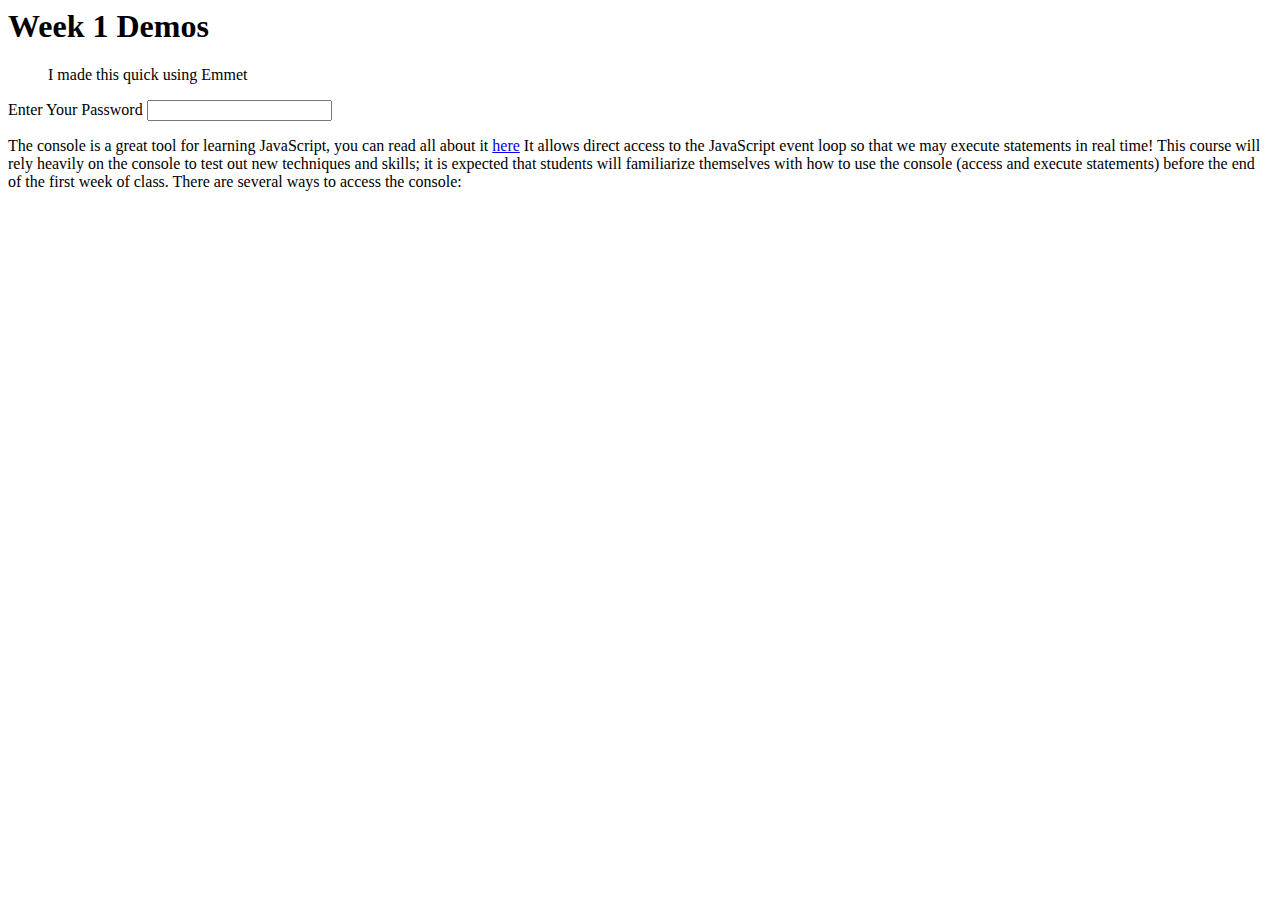
<file: Week01/index.html>
<html>
<head>
    <title>Week 1 Demos</title>
</head>
<body>

    <main>
        <h1>Week 1 Demos</h1>
            <blockquote>I made this quick using Emmet</blockquote>
            Enter Your Password <input type="password" />
            <p>
                The console is a great tool for learning JavaScript, you can read all about it <a href="https://developer.chrome.com/devtools/docs/console" target="blank">here</a> It allows direct access to the JavaScript event loop so that we may execute statements in real time! This course will rely heavily on the console to test out new techniques and skills; it is expected that students will familiarize themselves with how to use the console (access and execute statements) before the end of the first week of class. There are several ways to access the console:           
            </p>
    </main>

</body>
</html>
</file>
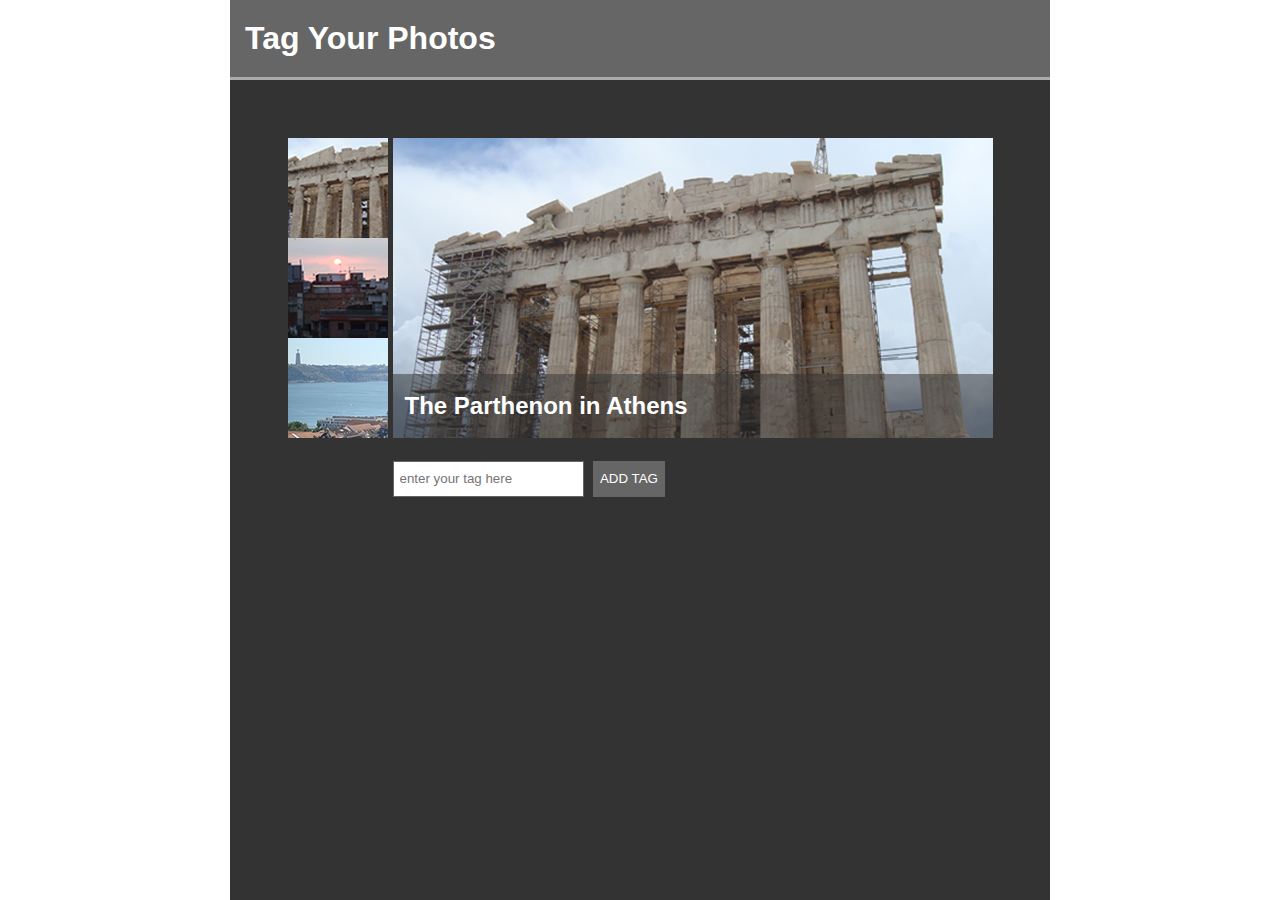
<file: Assign1/editing_Gallery/index.html>
<!DOCTYPE html>
<html lang="en-us">

<head>
  <meta charset="UTF-8" />
  <meta http-equiv="X-UA-Compatible" content="IE=Edge">
  <title>Assignment 1 - Editing Gallery</title>
  <link rel="stylesheet" href="css/main.css">
  <!--[if lt IE 9]>
    <script src="js/html5shiv.js"></script>
  <![endif]-->
</head>

<body>
  <header>
    <h1>Tag Your Photos</h1>
  </header>
  <section class="gallery clearfix">
    <nav>
      <h2 class="hidden">Thumbnails</h2>
      <ul class="thumbnails">
        <li><img src="img/athens_thumb.png" alt="Athens" title="The Parthenon in Athens" data-tags=""></li>
        <li><img src="img/barcelona_thumb.png" alt="Barcelona" title="Sunrise on Barcelona" data-tags=""></li>
        <li><img src="img/lisbon_thumb.png" alt="Lisbon" title="View across Lisbon" data-tags=""></li>
      </ul>
    </nav>
    <div class="editor">
      <h2 class="title">The Parthenon in Athens</h2>
      <img src="img/athens.png" alt="Athens" title="The Parthenon in Athens" />
      <p class="tags"></p>
      <form>
        <input type="text" id="tag" name="tag" placeholder="enter your tag here" />
        <input type="submit" value="add tag" />
      </form>
      <p class="error hidden"></p>
    </div>
  </section>
  <script src="js/main.js"></script>
</body>

</html>
</file>
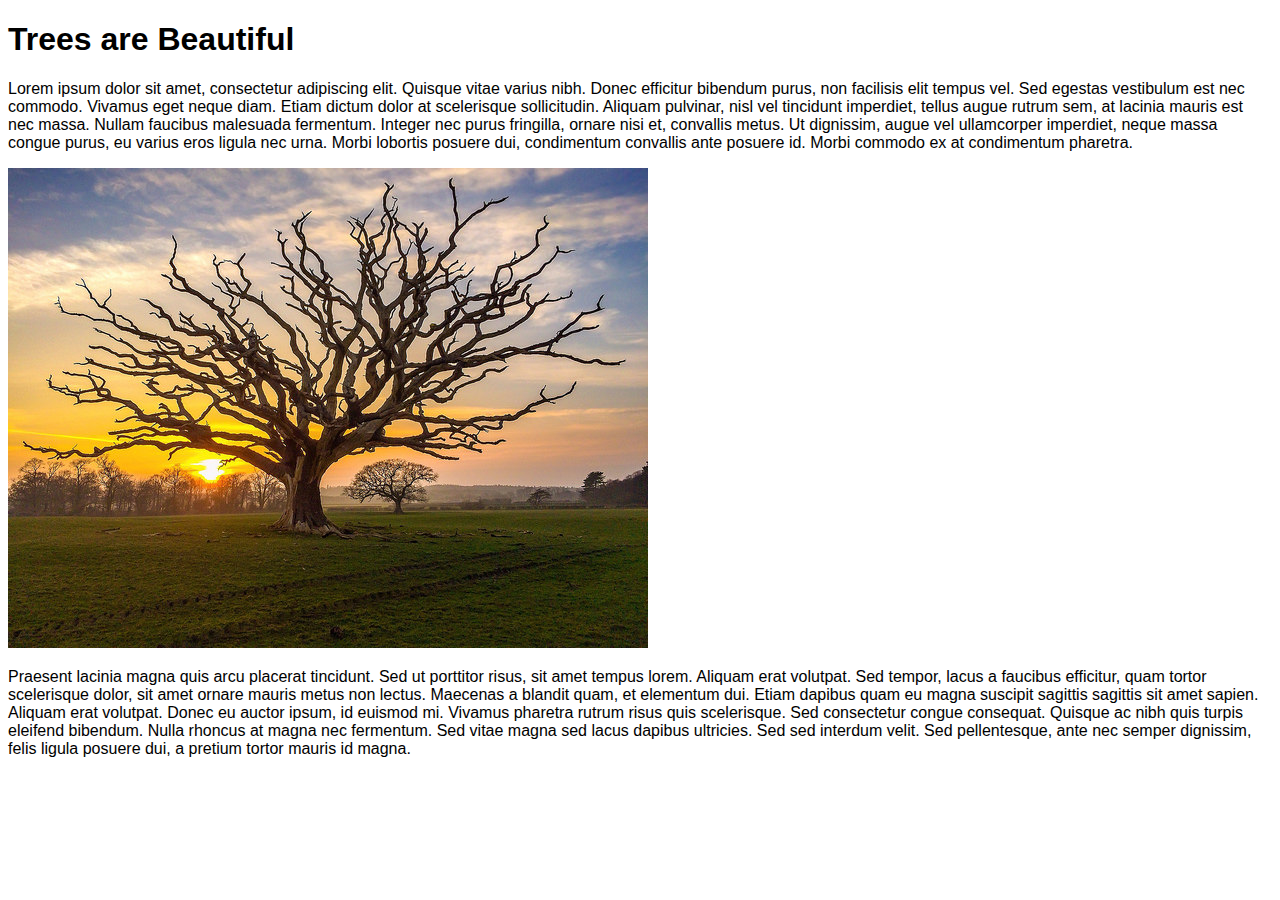
<file: Week04/decisions/index.html>
<!DOCTYPE html>
<html>
<head>
	<title>Events Introdution</title>
	<link rel="stylesheet" type="text/css" href="css/main.css">
</head>
<body>
<main>
	<head><h1>Trees are Beautiful</h1></head>
	<p>
		Lorem ipsum dolor sit amet, consectetur adipiscing elit. Quisque vitae varius nibh. Donec efficitur bibendum purus, non facilisis elit tempus vel. Sed egestas vestibulum est nec commodo. Vivamus eget neque diam. Etiam dictum dolor at scelerisque sollicitudin. Aliquam pulvinar, nisl vel tincidunt imperdiet, tellus augue rutrum sem, at lacinia mauris est nec massa. Nullam faucibus malesuada fermentum. Integer nec purus fringilla, ornare nisi et, convallis metus. Ut dignissim, augue vel ullamcorper imperdiet, neque massa congue purus, eu varius eros ligula nec urna. Morbi lobortis posuere dui, condimentum convallis ante posuere id. Morbi commodo ex at condimentum pharetra.
	</p>
	<img class="feature" src="img/oak_tree.jpg"/>
	<p class="feature description hidden">
		Blah blah blah.
	</p>
	<p>
		Praesent lacinia magna quis arcu placerat tincidunt. Sed ut porttitor risus, sit amet tempus lorem. Aliquam erat volutpat. Sed tempor, lacus a faucibus efficitur, quam tortor scelerisque dolor, sit amet ornare mauris metus non lectus. Maecenas a blandit quam, et elementum dui. Etiam dapibus quam eu magna suscipit sagittis sagittis sit amet sapien. Aliquam erat volutpat. Donec eu auctor ipsum, id euismod mi. Vivamus pharetra rutrum risus quis scelerisque. Sed consectetur congue consequat. Quisque ac nibh quis turpis eleifend bibendum. Nulla rhoncus at magna nec fermentum. Sed vitae magna sed lacus dapibus ultricies. Sed sed interdum velit. Sed pellentesque, ante nec semper dignissim, felis ligula posuere dui, a pretium tortor mauris id magna.
	</p>
</main>
<!--Placed at bottom for efficiency-->
<script src="js/main.js"></script>
</body>
</html>
</file>
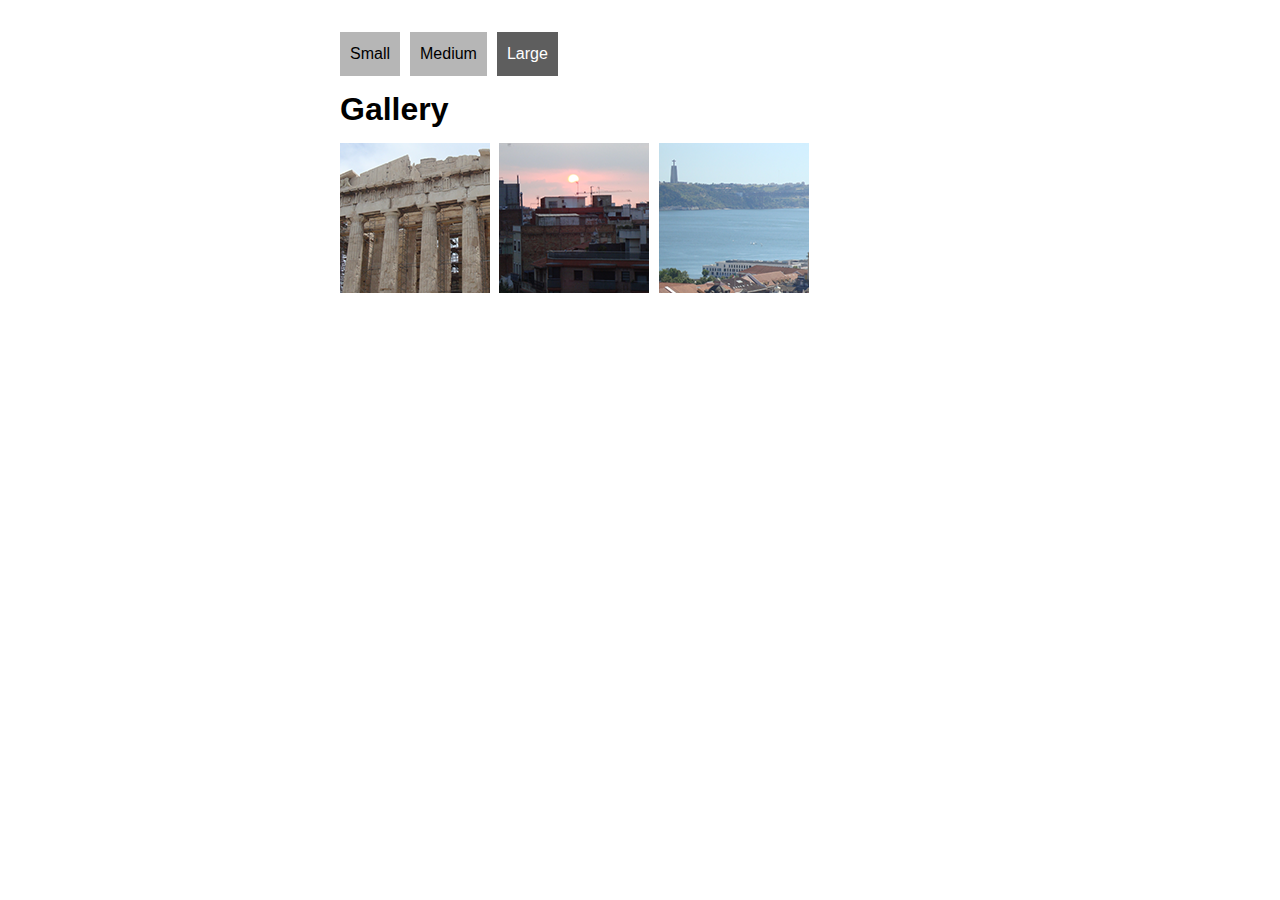
<file: Week04/thumbnail-resize/index.html>
<!DOCTYPE html>
<html lang="en">
<head>
	<meta charset="utf-8"/>
	<title>Practicing with Events</title>
	<link rel="stylesheet" type="text/css" href="css/main.css">
</head>
<body>
<main>
	<nav>
		<ul class="thumbnail-sizes">
			<li class="thumbnails-sm">Small</li>
			<li class="thumbnails-md">Medium</li>
			<li class="thumbnails-lg active">Large</li>
		</ul>
	</nav>
	<section class="gallery">
		<h1>Gallery</h1>
		<div class="thumbnails lg">
			<img src="img/athens_thumb.png" alt="athens" />
			<img src="img/barcelona_thumb.png" alt="barcelona" />
			<img src="img/lisbon_thumb.png" alt="lisbon" />
		</div>
	</section>
</main>
<script src="js/main.js"></script>
</body>
</html>
</file>
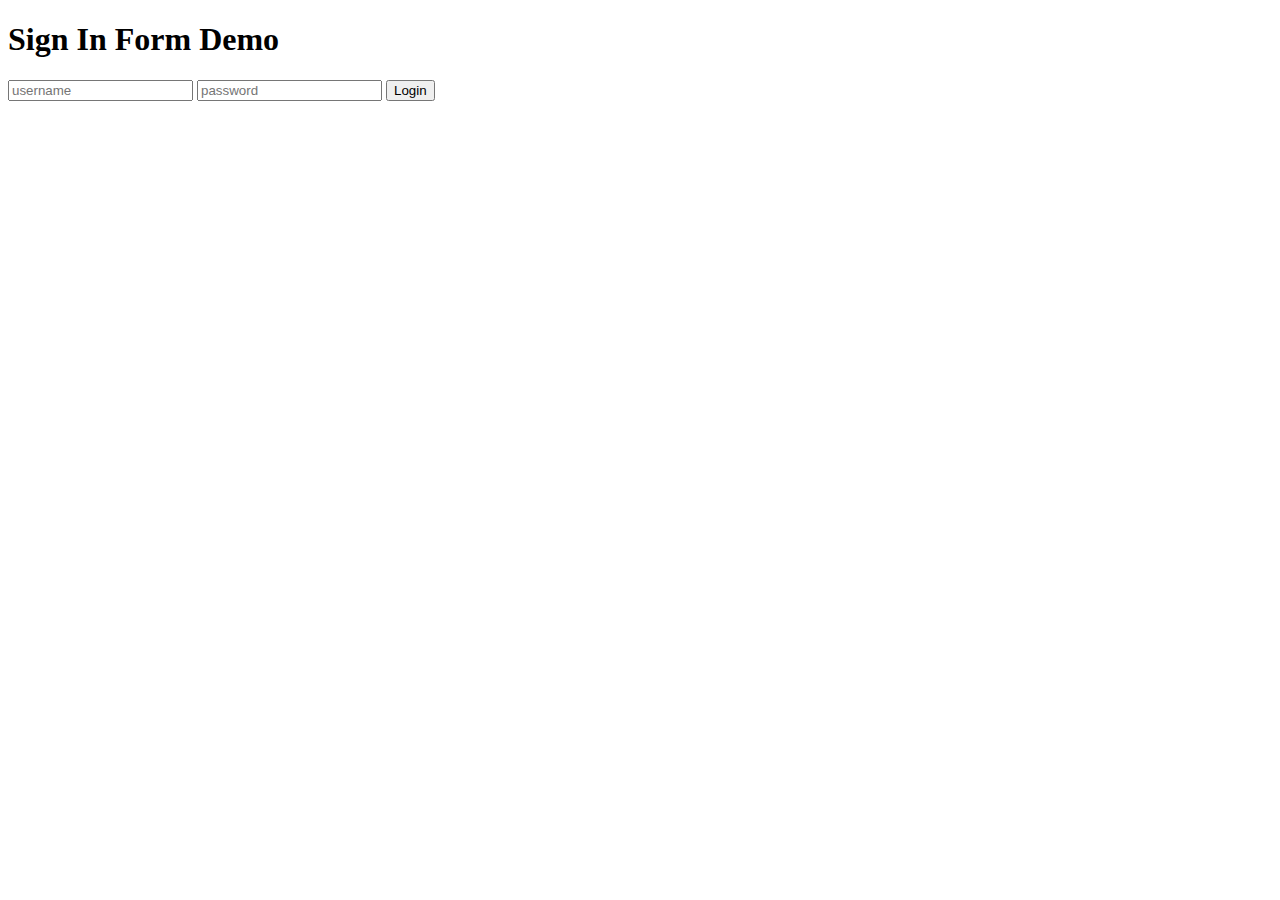
<file: Week05/login-form/index.html>
<!DOCTYPE html>
<html>
<head>
	<title>Forms Demo - Sign in form</title>
	<link rel="stylesheet" href="css/main.css">
</head>
<body>
	<h1>Sign In Form Demo</h1>
	<form class="frm-login">
		<input placeholder="username" type="text" id="username" name="username">
		<input placeholder="password" type="password" id="userpass" name="userpass">
		<button type="submit">Login</button>
		<ul class="error"></ul>
	</form>
	<script src="js/main.js"></script>
</body>
</html>
</file>
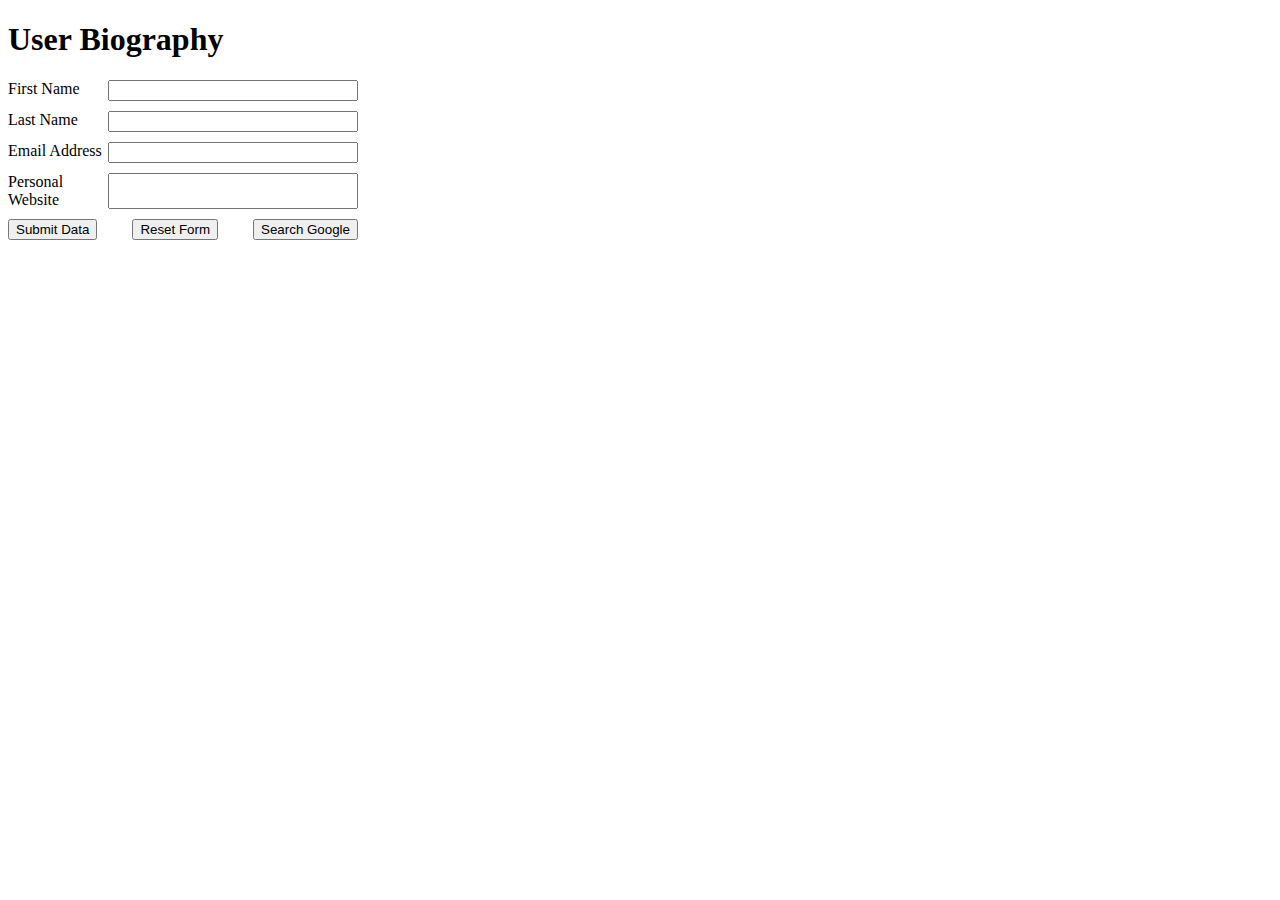
<file: Week05/user-bio/index.html>
<!DOCTYPE html>
 <html class="no-js">
    <head>
        <meta charset="utf-8">
        <meta http-equiv="X-UA-Compatible" content="IE=edge">

        <title>Framework</title>
        
        <meta name="description" content="">
        <meta name="viewport" content="width=device-width, initial-scale=1">

        <link rel="stylesheet" href="css/styles.css">


    </head>
    <body>

       <h1>User Biography</h1>     

         <form method="get">
             <label for="firstName">First Name</label>
             <input type="text" id="firstName" name="fname" />

             <label for="lastName">Last Name</label>
             <input type="text" id="lastName" name="lname" />

             <label for="emailAddress">Email Address</label>
             <input type="text" id="emailAddress" name="email" />

             <label for="personalWebsite">Personal Website</label>
             <input type="text" id="personalWebsite" name="url" />


             <div>
                 <input type="submit"   value="Submit Data"
                        name="btnAction" id="submit">

                 <input type="reset"    value="Reset Form"
                        name="btnAction" id="reset">

                 <input type="button"   value="Search Google"
                        name="btnAction" id="search">

             </div>


         </form>
         <ul id="errorList"></ul>
         
         <script src="js/main.js"></script>
         
    </body>
</html>
</file>
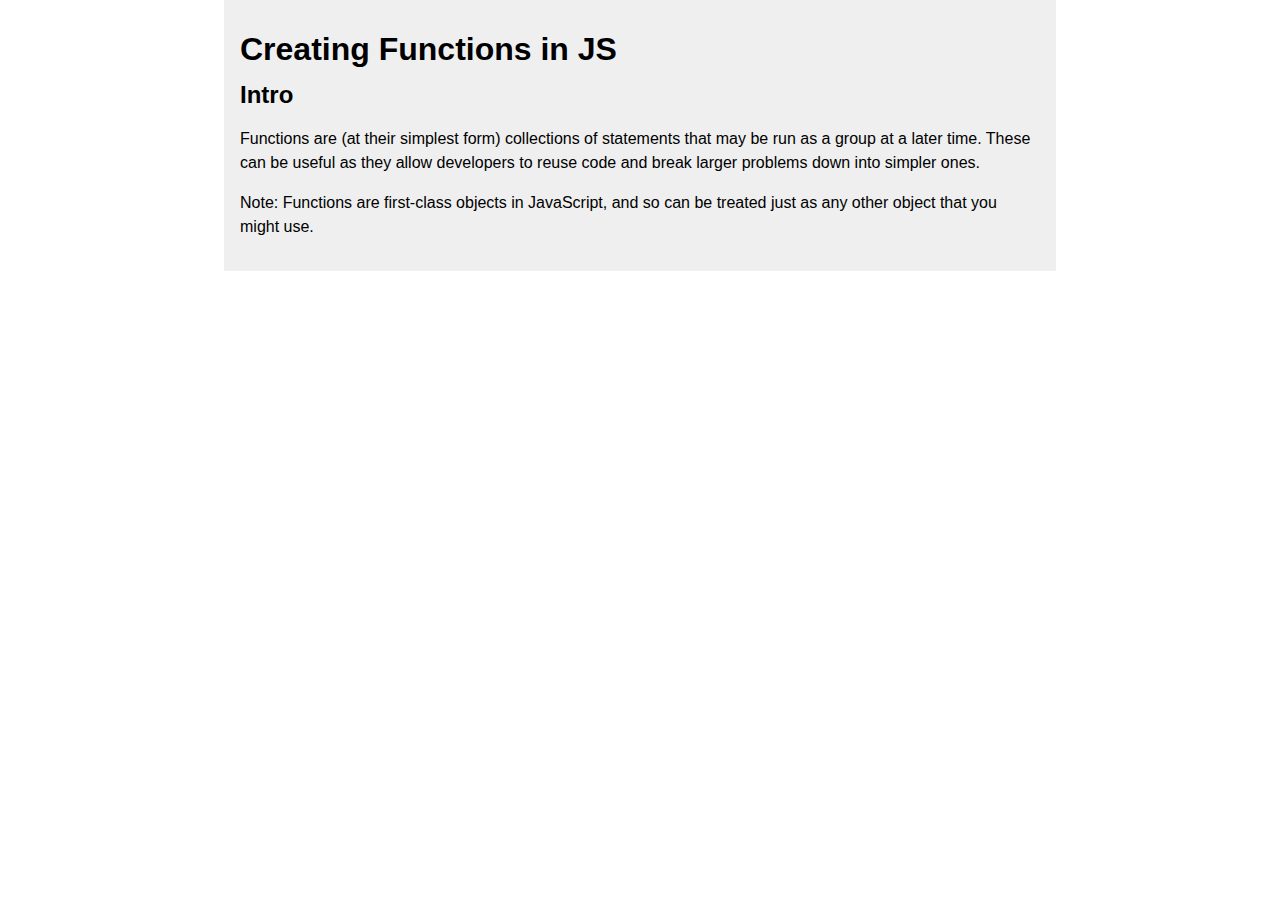
<file: Week02/functions-files/functions_exercise.html>
<!DOCTYPE html>
<html lang="en">

<head>
  <meta charset="utf-8" />
  <title>Simple Functions</title>
  <link rel="stylesheet" type="text/css" href="css/main.css">
</head>

<body>
  <main>
    <h1>Creating Functions in JS</h1>
    <section>
      <h2 class="intro">Intro</h2>
      <p>
        Functions are (at their simplest form) collections of statements that may be run as a group at a later time. These can be useful as they allow developers to reuse code and break larger problems down into simpler ones.
      </p>
      <p class="important">
        <span class="note">Note:</span> Functions are first-class objects in JavaScript, and so can be treated just as any other object that you might use.
      </p>
    </section>
  </main>

<!--If you put your script as the last part of the body, the it will be the last thing loaded. 
Javascript files run as soon as they are loaded by  the browser.-->

<script src="js/main.js"></script>

</body>

</html>
</file>
<file: Assign1/editing_Gallery/css/main.css>
/* General tags */

* {
  color: #aaa;
}

html {
  background-color: #fff;
  height: 100%;
}

body {
  background-color: #333;
  font-family: sans-serif;
  line-height: 1.5em;
  margin: auto;
  padding: 0;
  width: 820px;
  height: 100%;
}

input {
  border: 1px solid #666;
  height: 30px;
}


/* General classes */

.clearfix:before,
.clearfix:after {
  content: " ";
  display: table;
}

.clearfix:after {
  clear: both;
}

.error {
  color: #f00;
  font-size: small;
}

.hidden {
  display: none;
}


/* Specific */

header {
  background-color: #666;
  border-bottom: 3px solid #aaa;
  padding: 5px 15px;
}

header>h1 {
  color: #fff !important;
}

input[type=button],
input[type=submit] {
  text-transform: uppercase;
  background-color: #666;
  color: #fff;
  height: 36px;
}

input[type=button]:hover,
input[type=submit]:hover {
  color: #666;
  cursor: pointer;
  background-color: #fff;
}

input[type=text] {
  margin-right: 5px;
  padding: 2px 6px;
}

.editor {
  float: left;
}

.editor h2 {
  position: relative;
  top: 300px;
  padding-left: 12px;
  background: rgba(50, 50, 50, .5);
  line-height: 64px;
  margin: -18px 0 0 0;
  color: #fff;
}

.gallery {
  display: block;
  margin: auto;
  padding: 12px 57.5px;
  width: 820px;
}

.gallery>nav {
  float: left;
  text-align: center;
  margin: 30px 5px 0 0;
}

.gallery>nav>ul {
  list-style: none;
  padding: 0;
}

.gallery>nav>ul>li {
  height: 100px;
}

.gallery>nav>ul>li>img:hover {
  cursor: pointer;
}
</file>
<file: Week04/decisions/css/main.css>
body {
	font-family: sans-serif;
}

.feature.description {
	font-style: italic;
}

.hidden {
	display: none;
}
</file>
<file: Week04/thumbnail-resize/css/main.css>
body {
	font-family: sans-serif;
	line-height: 1.5em;
	margin: 0;
	padding: 0;
}
main {
	display: block;
	height: 100%;
	margin: auto;
	padding: 1em;
	width: 600px;
	clear: both;
}
nav>ul {
	clear: both;
	height: 44px;
	list-style: none;
	padding: 0;
}
nav>ul>li {
	background-color: #b6b6b6;
	float: left;

	margin-right: 10px;
	padding: 10px
}
nav>ul>li:hover {
	color: #fff !important;
	cursor: pointer;
}

nav>ul>li.active {
	background-color: #5e5e5e;
	color: #fff;
}

.gallery {
	clear: both;
}
.thumbnails>img {
	margin-right: 5px;
}
.thumbnails.sm>img {
	width: 100px;
}
.thumbnails.md>img {
	width: 125px;
}
.thumbnails.lg>img {
	width: 150px;
}
</file>
<file: Week05/login-form/css/main.css>
.error {
	color: red;
}
</file>
<file: Week05/user-bio/css/styles.css>
html{
    font-size: 16px;
}

body{

    line-height: 1.5''
}

/*
    CSS grid is a 2-dimensional layout system 
*/

form{
    display: grid;
    grid-template-columns: auto 250px;
    grid-row-gap: 10px;
    max-width: 350px;
}

/*
    CSS Flexbox is a 1-dimensional layout system
*/

form > div{
    display: flex;
    flex-direction: row;
    justify-content: space-between;
    
    /*The <div> is a child of the <form> CSS grid*/
    grid-column: span 2;
}
</file>
<file: Week02/functions-files/css/main.css>
body {
  font-family: sans-serif;
  line-height: 1.5em;
  margin: 0;
  padding: 0;
}

main {
  background-color: #efefef;
  height: 100%;
  margin: auto;
  padding: 1em;
  width: 800px;
}
</file>
